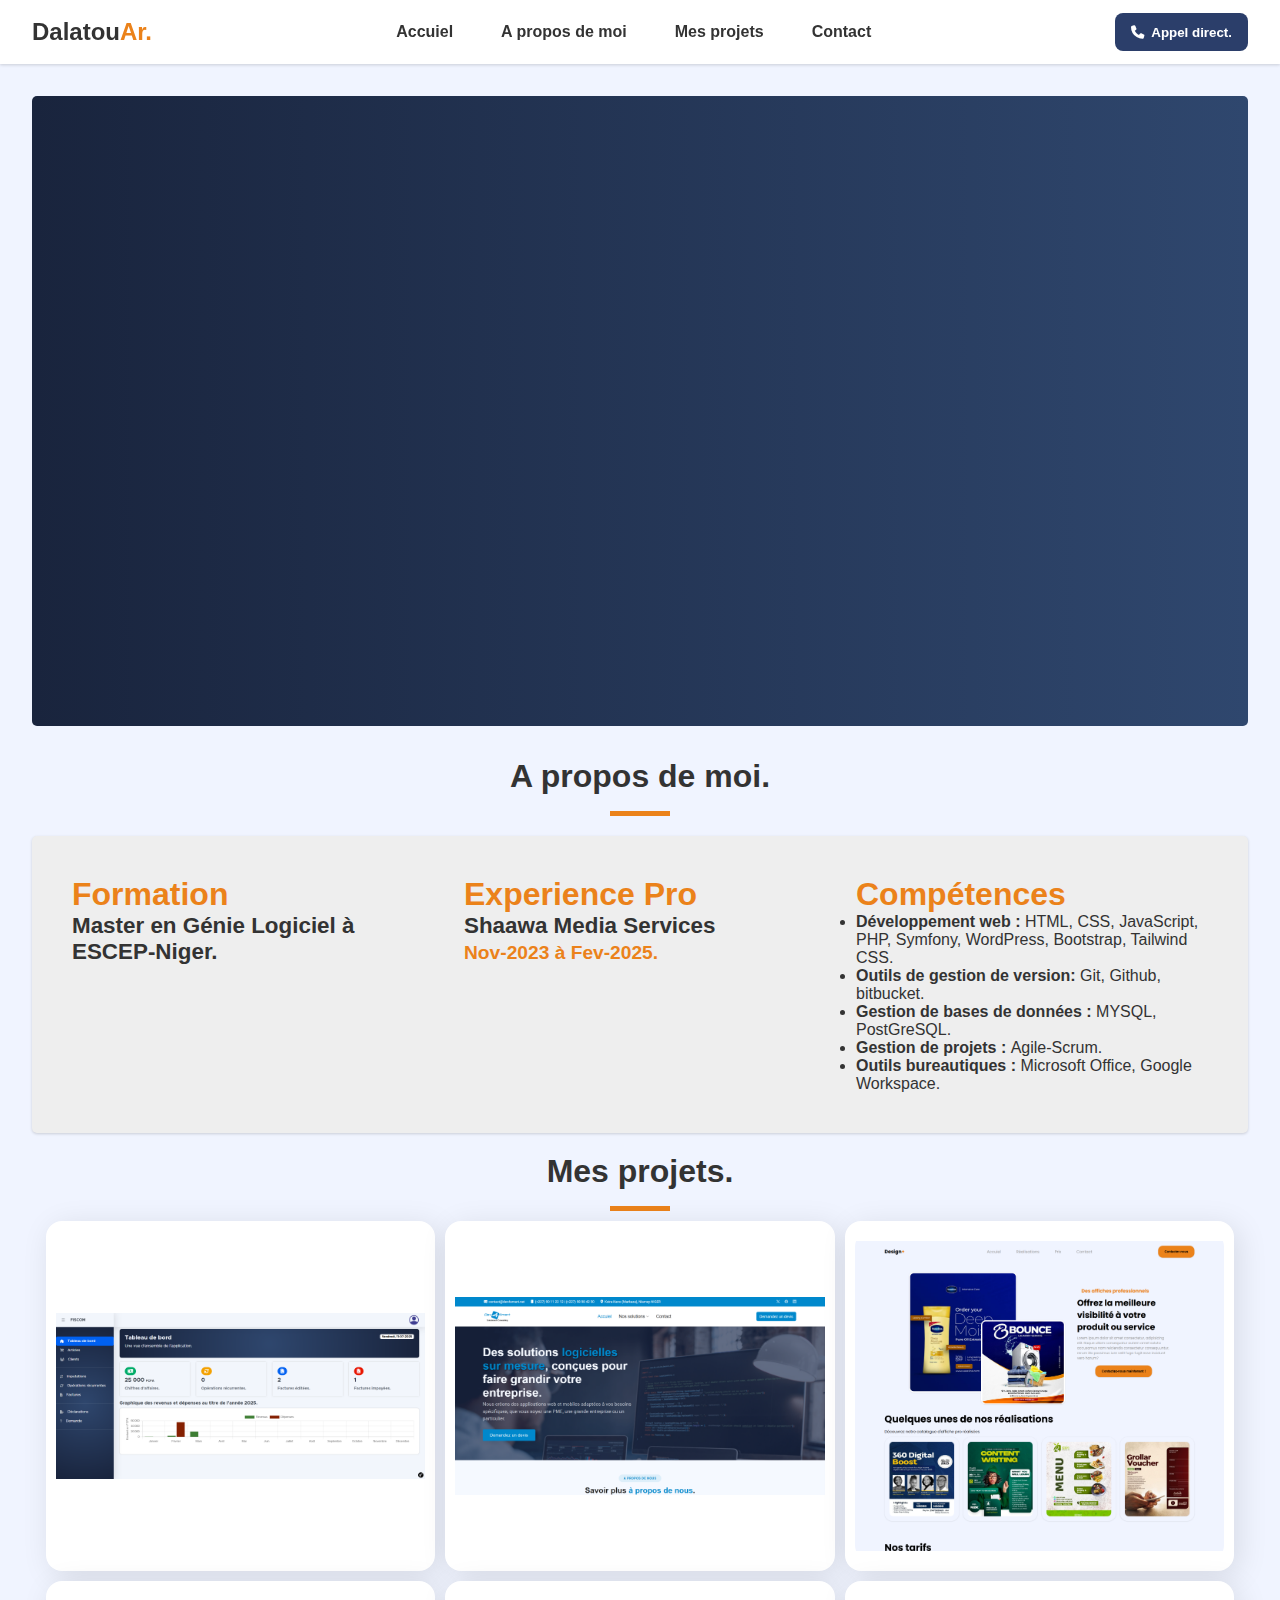
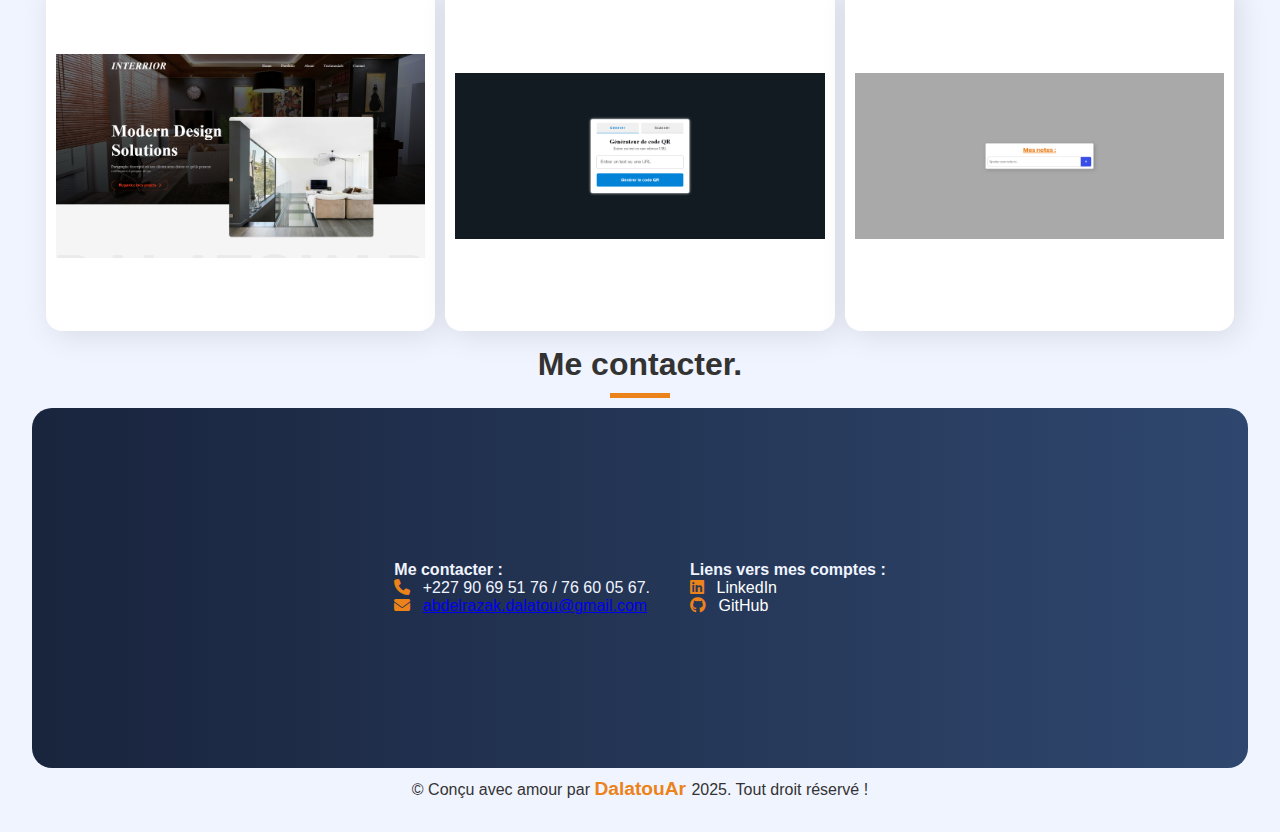
<file: index.html>
<!DOCTYPE html>
<html>

<head>
	<title>DalatouAr | Portfolio </title>
	<meta charset="utf-8">
	<meta name="viewport" content="width=device-width, initial-scale=1.0">
	<link rel="icon" href="asset/profile-pic (4).png" type="image/png">
	<link rel="stylesheet" type="text/css" href="css/style.css">
	<link rel="stylesheet" href="asset/css/all.min.css">
</head>

<body>
	<header>
		<h2>Dalatou<span class="ar">Ar.</span></h2>
		<nav>
			<ul>
				<li><a href="#hero">Accuiel</a></li>
				<li><a href="#apropos">A propos de moi</a></li>
				<li><a href="#album">Mes projets</a></li>
				<li><a href="#contact">Contact</a></li>
			</ul>
		</nav>
		<a href="tel:+22790695176">
			<button id="apel" type="button">
				<i class="fa-solid fa-phone"></i>&nbsp; Appel direct.
			</button>
		</a>
	</header>
	<main>
		<!--Premiere section-->
		<section id="hero">
			<div class="gauche">
				<h1>Bonjour, je suis Abdoul Razak Dalatou !</h1>
				<p><span>Ingénieur Logiciel passionné.</span><br>
					À travers chaque projet, je consolide mes compétences en créant des solutions digitales fiables et
					adaptées. Curieux et engagé, je cherche à grandir aux côtés d'équipes inspirantes et à contribuer à
					des projets concrets.
				</p>
				<a href="https://www.github.com/in/razakDalatou" target="_blank" class="button">
					<i class="fa-brands fa-square-github"></i>&nbsp;Voir mes projets.
				</a>
				<a href="https://www.linkedin.com/in/abdoul-razak-dalatou-🎯-b32aa723a" target="_blank" class="button">
					<i class="fa-brands fa-linkedin"></i>&nbsp;Discutons ensemble.
				</a>
			</div>
			<div class="droite">
				<img src="asset/dalatou.jpg">
			</div>
		</section>
		<!--Deuxieme section-->
		<section id="apropos">
			<h2>A propos de moi.</h2>
			<hr class="separator">
			<div class="aproposglobal">
				<div class="aproposGauche">
					<h3>Formation</h3>
					<p>Master en Génie Logiciel à <br>
						ESCEP-Niger.</br>
					</p>
				</div>
				<div class="aproposmilieu">
					<h3>Experience Pro</h3>
					<p>Shaawa Media Services <br> <span>Nov-2023 à Fev-2025.</span></p>
				</div>
				<div class="aproposDroite">
					<h3>Compétences</h3>
					<ul>
						<li><span>Développement web :</span> HTML, CSS, JavaScript, PHP, Symfony, WordPress, Bootstrap,
							Tailwind CSS.
						</li>
						<li><span>Outils de gestion de version:</span> Git, Github, bitbucket.</li>
						<li><span> Gestion de bases de données :</span> MYSQL, PostGreSQL.</li>
						<li><span>Gestion de projets : </span> Agile-Scrum.</li>
						<li><span>Outils bureautiques :</span> Microsoft Office, Google Workspace.</li>
					</ul>
				</div>
			</div>
		</section>
		<!-- Nouvelle section pour les réalisations -->
		<section id="album">
			<h2>Mes projets.</h2>
			<hr class="separator">
			<div class="album-list">
				<div class="gallerie">
					<div class="image">
						<img src="asset/capture1 (2).png">
						<div class="descriptions">
							<h1>Application Web</h1>
							<p>Application web de gestion comptable et fiscale pour les TPE et PME locales.</p>
						</div>
					</div>
					<div class="image">
						<img src="asset/capture2.png">
						<div class="descriptions">
							<h1>Refonte Site web</h1>
							<p>Refonte de Site web pour Dev4Smart.</p>
						</div>
					</div>
					<div class="image">
						<img src="asset/capture3.png">
						<div class="descriptions">
							<h1>Site web</h1>
							<p>Site web pour une agence de design.</p>
						</div>
					</div>
					<div class="image">
						<img src="asset/capture4.png">
						<div class="descriptions">
							<h1>Site web</h1>
							<p>Site web pour une agence d'architecture.</p>
						</div>
					</div>
					<div class="image">
						<img src="asset/capture5.png">
						<div class="descriptions">
							<h1>App de QR Code</h1>
							<p>Application de génération de QR Code.</p>
						</div>
					</div>
					<div class="image">
						<img src="asset/capture6.png">
						<div class="descriptions">
							<h1>App de To Do List</h1>
							<p>Application de To Do List.</p>
						</div>
					</div>
				</div>
			</div>
		</section>
		<!-- Contact -->
		<section id="contact">
			<h2>Me contacter.</h2>
			<hr class="separator">
			<div class="grandepartie">
				<div class="partie1">
					<h4>Me contacter :</h4>
					<ul>
						<li>
							<i class="fa-solid fa-phone"></i> +227 90 69 51 76 / 76 60 05 67.
						</li>
						<li>
							<i class="fas fa-envelope"></i>
							<a href="mailto:abdelrazak.dalatou@gmail.com">abdelrazak.dalatou@gmail.com</a>
						</li>
					</ul>
				</div>
				<div class="partie2">
					<h4>Liens vers mes comptes :</h4>
					<ul>
						<li>
							<a href="https://www.linkedin.com/in/abdoul-razak-dalatou-🎯-b32aa723a" target="_blank">
								<i class="fab fa-linkedin"></i> LinkedIn
							</a>
						</li>
						<li>
							<a href="https://github.com/razakDalatou" target="_blank">
								<i class="fab fa-github"></i> GitHub
							</a>
						</li>
					</ul>
				</div>
			</div>

		</section>
		<footer>
			<p>&copy Conçu avec amour par <span>DalatouAr </span>2025. Tout droit réservé !</p>
		</footer>
	</main>
</body>

</html>
</file>
<file: css/style.css>
h1 {
  color: #eb821a;
}
.ar {
  color: #eb821a;
}
@font-face {
  font-family: "Poppins";
  src: "fonts/Poppins-Regular.ttf";
}

* {
  margin: 0;
  padding: 0;
  box-sizing: border-box;
}

html {
  --var-bg-color: #0061f2;
  --var-secondary-color: #2b3e6a;
  --var-text-color: #fff;
  --var-text-color-dark: #333;
  --var-bg-light: #f0f4ff;
  --var-bg-dark: #d3c9f3;
}

body {
  font-family: "Poppins", sans-serif;
  background-color: var(--var-bg-light);
  color: var(--var-text-color-dark);
}

header {
  height: 4rem;
  background-color: white;
  display: flex;
  text-align: center;
  justify-content: space-between;
  align-items: center;
  padding: 0 2rem;
  position: sticky;
  top: 0;
  box-shadow: 0 1px 3px rgba(0, 0, 0, 0.159);
  width: 100%;
  z-index: 100;
}
header nav ul {
  display: flex;
  align-items: center;
  list-style: none;
  column-gap: 3rem;
}

header nav ul li a {
  text-decoration: none;
  color: var(--var-text-color-dark);
  font-weight: 600;
  transition: 0.3s;
}
header nav ul li a:hover {
  color: var(--var-secondary-color);
}

header button,
.partie1 button {
  background-color: var(--var-secondary-color);
  color: var(--var-text-color);
  border: none;
  padding: 0.7rem 1rem;
  border-radius: 0.5rem;
  font-weight: 700;
  cursor: pointer;
  transition: 0.3s;
}

header button:hover {
  background-color: var(--var-text-color);
  border: 1px solid var(--var-secondary-color);
  color: var(--var-secondary-color);
}

main {
  padding: 2rem;
}

#hero {
  width: 100%;
  height: 70vh;
  border-radius: 5px;
  padding: 1rem;
  background: linear-gradient(90deg, #19243d, #2f476e);
  display: flex;
  justify-content: center;
  align-items: center;
  column-gap: 1rem;
}
#hero .gauche {
  padding-left: 100px;
}
#hero .gauche,
.droite {
  opacity: 0;
  transform: translateX(30px);
  animation: fadeInUp 1s ease-out forwards;
}
@keyframes fadeInUp {
  to {
    opacity: 1;
    transform: translateY(0);
  }
}

#hero .gauche h1 {
  font-size: 2.1rem;
  color: var(--var-bg-light);
  text-shadow: 2px 2px 4px rgba(0, 0, 0, 0.5);
  font-weight: 800;
}
#hero .gauche span {
  font-size: 1.5rem;
  color: #eb821a;
}
#hero .gauche p {
  font-size: 20x;
  color: #fff;
  margin-bottom: 20px;
}

#hero .gauche .button {
  background-color: #eb821a;
  color: var(--var-bg-light);
  border: none;
  padding: 8px;
  border-radius: 70px;
  font-weight: bold;
  cursor: pointer;
  text-decoration: none;
  margin: 0 5px;
}

#hero .gauche .button:hover {
  background-color: var(--var-bg-light);
  border: 1.5px solid #eb821a;
  color: #eb821a;
  box-shadow: 5px 5px 30px #eb821a;
}
#hero .droite {
  width: 100%;
  height: 100%;
  display: flex;
  justify-content: center;
  align-items: center;
}
.droite img {
  width: 100%;
  height: 100%;
  border-radius: 45px;
  object-fit: contain;
}
/* #hero .droite {
  width: 20%;
  height: 379px;
  border-radius: 15px;
  border: 2px solid #fff;
  overflow: hidden;
} */

#apropos {
  margin-top: 2rem;
}

#apropos h2 {
  font-weight: 900;
  font-size: 2rem;
  margin-bottom: 1rem;
  text-align: center;
}
.separator {
  width: 5%;
  height: 5px;
  background-color: #eb821a;
  border: none;
  margin: 10px auto;
}
.aproposglobal {
  display: flex;
  width: 100%;
  height: auto;
  background-color: #eee;
  justify-content: center;
  margin: 20px 0;
  padding: 40px;
  border-radius: 5px;
  box-shadow: 0 1px 3px rgba(0, 0, 0, 0.159);
  column-gap: 2.5rem;
}
.aproposglobal .aproposGauche,
.aproposmilieu,
.aproposDroite {
  flex: 1;
}
.aproposglobal h3 {
  color: #eb821a;
  font-weight: 900;
  font-size: 2rem;
}

.aproposGauche p {
  font-weight: 900;
  font-size: 1.4rem;
}

.aproposmilieu p {
  font-weight: 900;
  font-size: 1.4rem;
}
.aproposmilieu span {
  color: #eb821a;
  font-size: 1.2rem;
}
.aproposglobal .aproposDroite ul li span {
  font-weight: bolder;
}
#album h2 {
  font-weight: 900;
  font-size: 2rem;
  margin-bottom: 1rem;
  text-align: center;
}
#album h4 {
  color: #eb821a;
}
.album-list .gallerie {
  display: flex;
  flex-wrap: wrap;
  justify-content: center;
  gap: 10px;
}
.album-list .gallerie .descriptions {
  transform: translateY(350px);
  background-color: #fff;
  padding: 20px;
  text-align: center;
  transition: 0.5s;
}
.album-list .gallerie .image:hover .descriptions {
  transform: translateY(-120px);
}
.album-list .gallerie .image:hover img {
  transform: translateY(-120px);
}
.gallerie .image {
  width: 32%;
  height: 350px;
  border-radius: 1rem;
  box-shadow: 5px 5px 30px rgba(0, 0, 0, 0.1);
  overflow: hidden;
  position: relative;
  cursor: pointer;
  background-color: #fff;
  padding: 10px;
}
.gallerie .image img {
  object-fit: contain;
  /* object-position: top; */
  height: 100%;
  width: 100%;
  border-radius: 1rem;
  transition: 0.5s;
}

#contact h2 {
  margin-top: 15px;
  font-weight: 900;
  font-size: 2rem;
  margin-bottom: 10px;
  text-align: center;
}

.grandepartie {
  display: flex;
  justify-content: center;
  gap: 40px;
  padding: 20px;
  color: #f0f4ff;
  height: 40vh;
  background: linear-gradient(90deg, #19243d, #2f476e);
  border-radius: 20px;
}
.partie1,
.partie2 {
  display: flex;
  flex-direction: column;
  justify-content: center;
  align-items: start;
}
.partie1 i,
.partie2 i {
  margin-right: 8px;
  color: #eb821a;
}

.partie1 ul,
.partie2 ul {
  list-style: none;
  padding: 0;
}
.partie2 a {
  text-decoration: none;
  color: #fff;
}

.partie2 a:hover {
  color: #007bff;
}

footer {
  display: flex;
  justify-content: center;
  align-items: center;
  margin-top: 10px;
}

footer span {
  font-size: 1.2rem;
  font-weight: bolder;
  color: #eb821a;
}

@media screen and (max-width: 768px) {
  header nav {
    display: none;
  }

  #hero {
    flex-direction: column;
    height: auto;
    padding: 2rem 1rem;
    row-gap: 2rem;
  }

  #hero .gauche {
    padding-left: 0;
    order: 2;
  }

  #hero .gauche .button {
    display: flex;
    flex-direction: column;
    align-items: center;
    margin-top: 1rem;
  }
  #hero .droite {
    order: 1;
    height: auto;
  }

  .droite img {
    width: 90%;
    height: auto;
    border-radius: 10px;
  }
  .aproposglobal {
    flex-direction: column;
    padding: 20px;
    row-gap: 2rem;
  }

  .aproposglobal .aproposGauche,
  .aproposmilieu,
  .aproposDroite {
    width: 100%;
    text-align: center;
  }

  .aproposglobal h3 {
    font-size: 1.6rem;
  }

  .aproposGauche p,
  .aproposmilieu p {
    font-size: 1.2rem;
  }

  .aproposglobal .aproposDroite ul {
    padding-left: 0;
  }
  .aproposglobal .aproposDroite ul {
    list-style: none;
  }

  .aproposglobal .aproposDroite ul li {
    text-align: left;
    margin-bottom: 10px;
    padding: 0 10px;
  }
  .gallerie {
    justify-content: center;
  }
  .gallerie .image {
    width: 90%;
  }
  .album-list .gallerie .descriptions {
    transform: translateY(
      0
    ); /* on désactive le hover trop "serré" sur mobile */
  }

  .album-list .gallerie .image:hover .descriptions,
  .album-list .gallerie .image:hover img {
    transform: none;
  }
  .grandepartie {
    flex-direction: column;
    align-items: center;
    text-align: center;
    padding: 30px 10px;
    height: auto;
    gap: 30px;
  }
  .partie1,
  .partie2 {
    align-items: center;
  }
  .partie1 ul,
  .partie2 ul {
    padding: 0;
  }

  .partie2 a {
    font-size: 1rem;
  }

  .partie1 li,
  .partie2 li {
    margin-bottom: 10px;
  }
  footer {
    text-align: center;
  }
}
</file>
